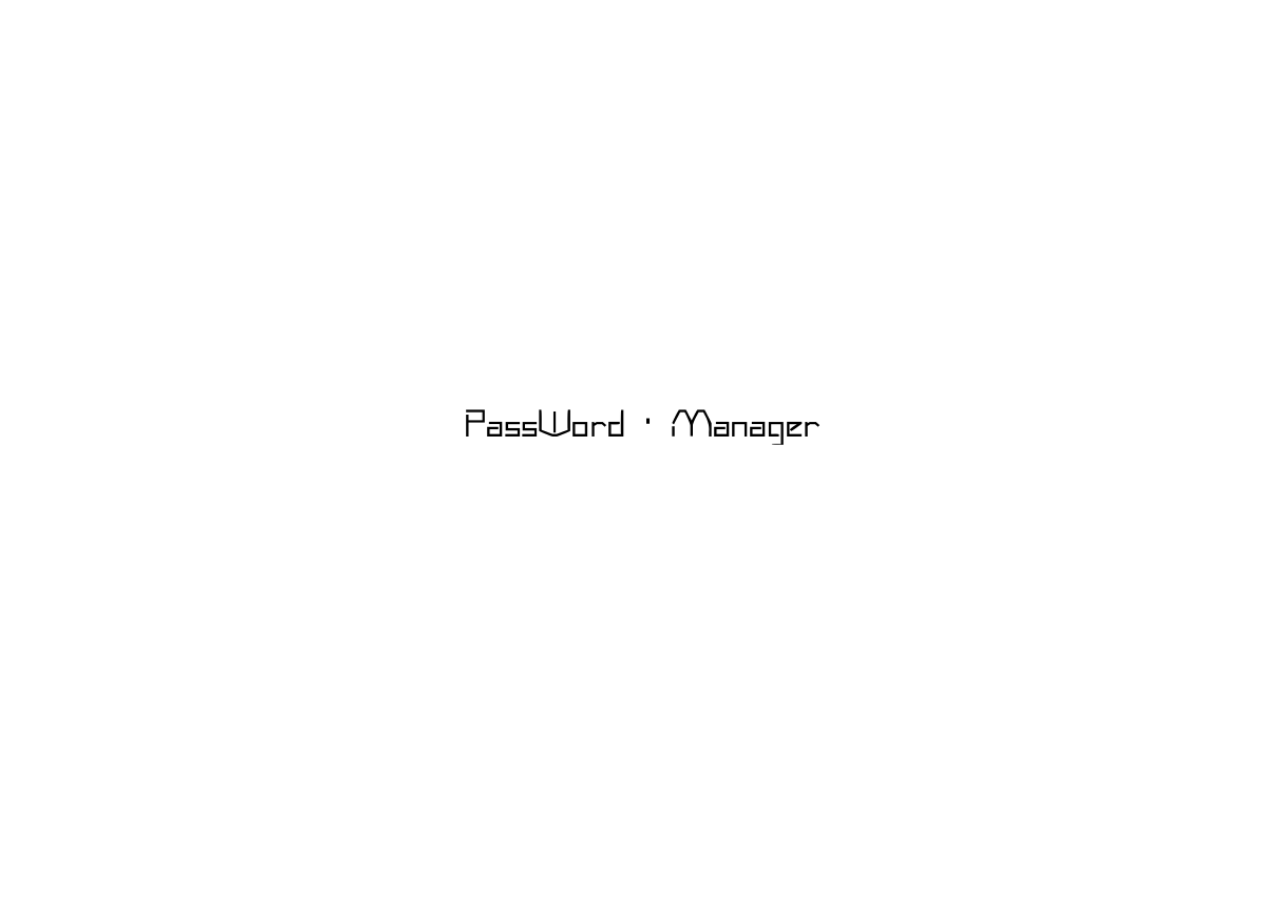
<file: PWmanager/index.html>
<!DOCTYPE html>
<html>
	<head>
		<meta charset="utf-8" />
		<meta name="viewport" content="width=device-width, initial-scale=1,maximum-scale=1, user-scalable=no">
		<title>PW</title>
		<link rel="stylesheet" href="bootstrap-3.3.5-dist/css/bootstrap.min.css" />
		<link rel="stylesheet" href="bootstrap-3.3.5-dist/css/animate.css" />
		<link rel="stylesheet" href="XMBF/Xframe.css" />
		<link rel="stylesheet" href="HPCF/HStyle.css" />
		<link rel="stylesheet" href="HPCF/HConfirm.css" />
		<link rel="stylesheet" href="css/font-awesome/css/font-awesome.min.css" />
		<link rel="stylesheet" href="css/style.css" />
		<link rel="stylesheet" href="nprogress/nprogress.css" />
		<script type="text/javascript" src="nprogress/nprogress.js" ></script>
	</head>
	<body>
		<div data-role="page" id="page-wait">
			<div data-role="content" class="VMcontent">
				<div class="VMinner">
					<div class="container">
						<div class="row">
							<div class="col-sm-4 col-sm-offset-4">
								<img src="img/middle-logo.png" class="animated faceLogo"/>
							</div>
						</div>
					</div>
				</div>
			</div>
		</div>
		<div data-role="page" id="page-firstLogin">
			<div data-role="header" class="withLogo">
				<h4><img src="img/middle-logo.png"/></h4>
			</div>
			<div data-role="content" class="VMcontent">
				<div class="VMinner">
					<div class="container">
						<div class="row">
							<div class="col-sm-4 col-sm-offset-4">
								<div class="title">
									<h3>Login first time</h3>
									<h4>Set your password</h4>
								</div>
								<form role="form">
									<div class="form-group">
										<label>Input password：</label>
										<input class="form-control" />
									</div>
									<div class="form-group">
										<label>Confirm password：</label>
										<input class="form-control" />
									</div>
									<div class="form-group">
										<label>Password question：</label>
										<select class="form-control">
											<option>-Select one-</option>
											<option>Your mother's name?</option>
											<option>Your dad's name?</option>
										</select>
									</div>
									<div class="form-group">
										<label>Answer of password question：</label>
										<input class="form-control" />
									</div>
								</form>
								<button class="Hbtn Hbtn-success" data-role="page-lead" data-target="page-login"><i class="fa fa-check-circle-o"></i>&nbsp;OK</button>
							</div>
						</div>
					</div>
				</div>
			</div>
		</div>
		<div data-role="page" id="page-login">
			<div data-role="header" class="withLogo">
				<h4><img src="img/middle-logo.png"/></h4>
			</div>
			<div data-role="content" class="VMcontent">
				<div class="VMinner">
					<div class="container">
						<div class="row">
							<div class="col-sm-4 col-sm-offset-4">
								<div class="title">
									<h3>Login</h3>
								</div>
								<form role="form">
									<div class="form-group">
										<label>Input your password：</label>
										<input class="form-control"/>
									</div>
								</form>
								<button class="Hbtn Hbtn-success"><i class="fa fa-check-circle-o"></i>&nbsp;Enter PW·M</button>
								<div class="forgetPasswordContent">
									<span id="forgetPassword" data-role="page-lead" data-target="page-recoverPassword">Forget password?</span>
								</div>
							</div>
						</div>
					</div>
				</div>
			</div>
		</div>
		<div data-role="page" id="page-recoverPassword">
			<div data-role="header" class="withLogo">
				<h4><img src="img/middle-logo.png"/></h4>
				<div class="btn-head-left" data-role="page-lead" data-target="page-login" data-direction="reverse">
					<span><i class="fa fa-angle-left"></i></span>
				</div>
			</div>
			<div data-role="content" class="VMcontent">
				<div class="VMinner">
					<div class="container">
						<div class="row">
							<div class="col-sm-4 col-sm-offset-4">
								<div class="title">
									<h3>Recover password</h3>
								</div>
								<form role="form">
									<div class="form-group">
										<label>Your password question is：</label>
										<input class="form-control" readonly="readonly" value="Your mother's name?"/>
									</div>
									<div class="form-group">
										<label>Your answer is：</label>
										<input class="form-control"></input>
									</div>
								</form>
								<button class="Hbtn Hbtn-success" data-role="page-lead" data-target="page-login" data-direction="reverse"><i class="fa fa-check-circle-o"></i>&nbsp;OK</button>&nbsp;&nbsp;&nbsp;&nbsp;
								<button class="Hbtn Hbtn-warning"><i class="fa fa-times-circle-o"></i>&nbsp;Reset</button>
							</div>
						</div>
					</div>
				</div>
			</div>
		</div>
		
		
		<script type="text/javascript" src="bootstrap-3.3.5-dist/js/jquery.min.js" ></script>
		<script type="text/javascript" src="bootstrap-3.3.5-dist/js/bootstrap.min.js" ></script>
		<script type="text/javascript" src="HPCF/HConfirm.js" ></script>
		<script type="text/javascript" src="XMBF/Xframe.js" ></script>
		<script type="text/javascript" src="vueJS/vue.js" ></script>
		
		<script>
			NProgress.configure({ showSpinner: false });
			NProgress.start()
			$(function(){
				NProgress.done()
				$(".faceLogo").show().addClass("fadeIn");
				setTimeout(function(){
					$Xframe.to("page-firstLogin")
				},1000)
			})
		</script>
	</body>
</html>
</file>
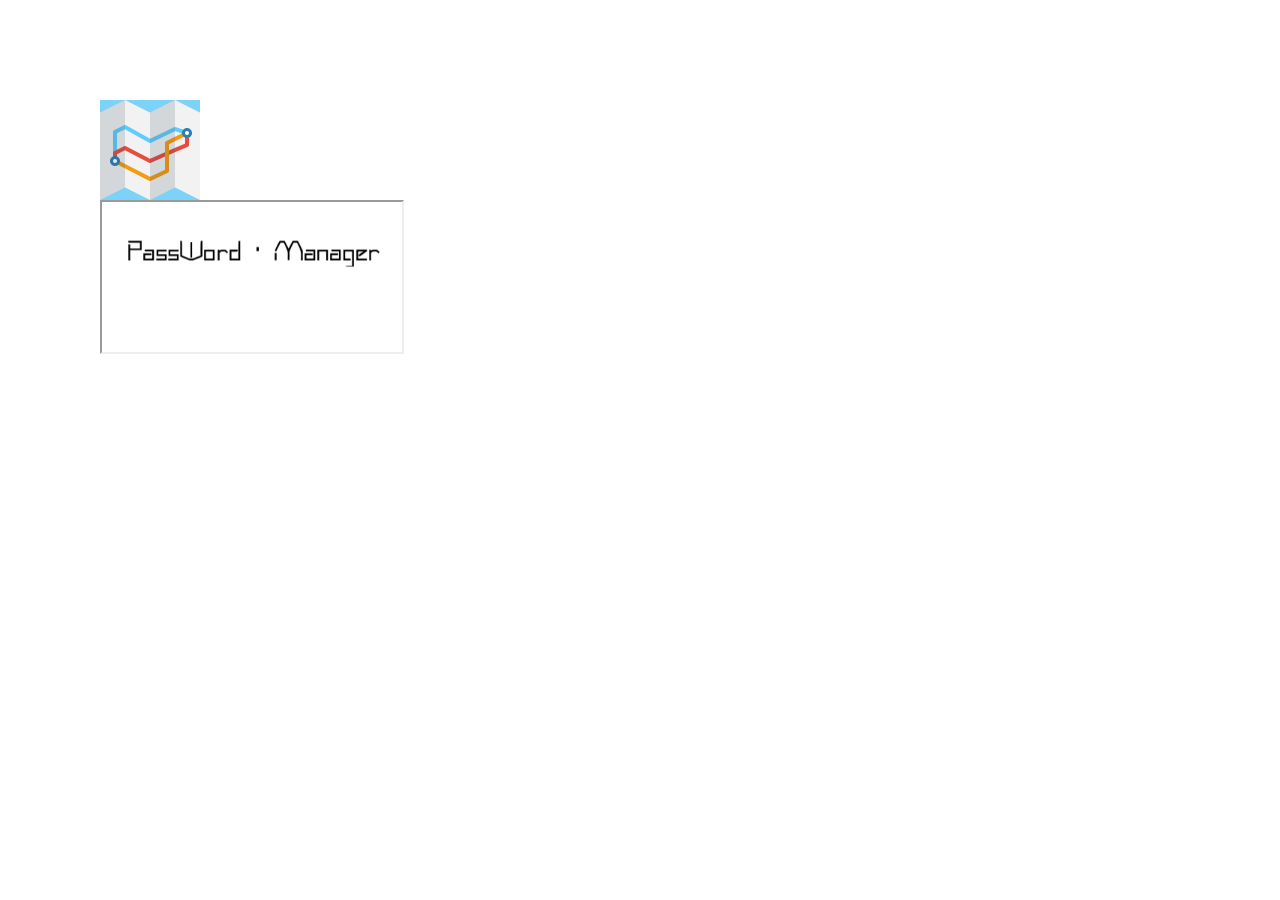
<file: PWmanager/test.html>
<!DOCTYPE html PUBLIC "-//W3C//DTD XHTML 1.0 Transitional//EN" "http://www.w3.org/TR/xhtml1/DTD/xhtml1-transitional.dtd"> 
<html xmlns="http://www.w3.org/1999/xhtml"> 
<head> 
<meta http-equiv="Content-Type" content="text/html; charset=utf-8" /> 
<title>拖动DIV</title> 
<style type="text/css"> 
.show{ 
background:#7cd2f8; 
width:100px; 
height:100px; 
text-align:center; 
position:fixed; 
z-index:1; 
left:100px; 
top:100px; 
cursor: pointer;
} 
.show img{
	width: 100%;
	-webkit-user-select: auto;
}

</style> 
<script type="text/javascript" src="bootstrap-3.3.5-dist/js/jquery.min.js" ></script>
<script type="text/javascript">
$(document).ready(function() { 
	$(".show").mousedown(function(e){
		var moveOffset = $(this).offset();
		var movex = e.pageX - moveOffset.left;
		var moveY = e.pageY - moveOffset.top;
		$(document).bind("mousemove",function(evt){ 
			$(".show").stop();
			var _x = evt.pageX - movex;
			var _y = evt.pageY - moveY;
			
			$(".show").animate({left:_x+"px",top:_y+"px"},10); 
		}); 
	
	}); 

	$(document).mouseup(function(){ 
		$(this).unbind("mousemove"); 
	}) 
}) 

// --></script> 
</head> 
<body> 
<div class="show"> 
	<img ondragstart="return false;" src="bootstrap-3.3.5-dist/Map.png" />
	<iframe src="index.html"></iframe>
</div> 
</body> 
</html>
</file>
<file: PWmanager/XMBF/Xframe.css>
/*@font-face {
	font-family:xhkt;
	src: url("xhkt.ttf") format("truetype");
}
*{
	box-sizing: border-box;
	word-break: break-word;
	font-family:"xhkt", "open sans", "Helvetica Neue", Helvetica, Arial, sans-serif;
}*/
.row{
	margin: 0;
}
[class*="col-"]{
	padding: 0;
}
body{
	background-color: rgb(255,255,255);
	overflow-x:hidden;
	overflow-y: scroll;
	-webkit-overflow-scrolling: touch;
}
[data-role='page']{
	width: 100%;
	display: none;
	position: absolute;
	top: 0;
	left: 0;
}
[data-role='page']:first-child{
	display: block;
}
[data-role='header'],[data-role='content'],[data-role='footer']{
	width: 100%;
}
[data-role='header']{
	height: 50px;
	position: fixed;
	top: 0;
	left: 0;
	background-color: rgb(255,255,255);
	/*border-bottom: 1px solid #cccccc;
	border-left: 1px solid #cccccc;
	border-right: 1px solid #cccccc;*/
	box-shadow: 0px 1px 5px rgba(0,0,0,0.3);
	z-index: 1000;
	text-align:center;
}
[data-role='header'] [data-role='mode-head']{
	display: none;
}
[data-role='header'] [data-role='mode-head']:first-of-type{
	display:block;
}

[data-role='header'].head-search-bar{
	background-color: rgb(255,255,255);
	box-shadow: none;
	border: none;
}
[data-role='footer']{
	height: 50px;
	position: fixed;
	bottom: 0;
	left: 0;
	background-color: rgb(255,255,255);
	/*border-top: 1px solid #cccccc;
	border-left: 1px solid #cccccc;
	border-right: 1px solid #cccccc;*/
	box-shadow: 0px -1px 5px rgba(0,0,0,0.3);
	z-index: 1000;
}
[data-role="content"]{
	background-color: rgb(255,255,255);
	overflow-x: hidden;
	overflow-y: auto;
	/*border-left: 1px solid #999999;
	border-right: 1px solid #999999;*/
	padding: 0px;
}
/*垂直居中*/
.VMcontent{
	display: table;
}
.VMinner{
	display: table-cell;
	vertical-align: middle;
	text-align: center;
}
[data-role='content'].withHeader:before{
	content: "";
	height: 50px;
	display: block;
	clear: both;
}
[data-role='content'].withFooter:after{
	content: "";
	height: 50px;
	display: block;
	clear: both;
}
[data-role='slideBar']{
	width: 50%;
	max-width: 300px;
	position: fixed;
	top: 0;
	display:none;
	padding: 5px;
}


.btn-baisc{
	color: #0099ff;
	background-color: rgba(0,0,0,0);
	border-color: #0099ff;
}
.btn-baisc:active{
	color: #FFFFFF;
	background-color: #0099ff;
  	border-color: #0088ff;
}
.btn-baisc:hover{
	color: #FFFFFF;
	background-color: #0099ff;
  	border-color: #0088ff;
}
.btn-unable{
	pointer-events: none;
	color: #FFFFFF;
	background-color: #CCCCCC;
  	border-color: #CCCCCC;
}

/*顶部固定栏*/
[data-role='header'] h4,.head-search{
	margin: 0;
	position:absolute;
	margin:auto;
	left:50px;
	margin-top: 17px;
	margin-left: 5px;
	margin-right: 5px;
	word-break:keep-all;           
	white-space:nowrap;          
	overflow:hidden;               
	text-overflow:ellipsis;
	text-align: center;
}
.head-search{
	border-bottom: 1px solid #999999;
}
.head-search input{
	border: none;
	margin-top: -3px;
	background-color: rgba(0,0,0,0);
	outline:none;
	
}
.header-search span{
	width: 20px;
}
.btn-head-right{
	width: 50px;
	height: 50px;
	float: right;
	margin: 0;
	border-radius: 0;
	font-size: 1.3em;
	/*padding-top: 15px;*/
	line-height: 50px;
	position: absolute;
	top: 0;
	right: 0;
}
.btn-head-left{
	width: 50px;
	height: 50px;
	float: left;
	border-radius: 0;
	font-size: 1.3em;
	/*padding-top: 15px;*/
	line-height: 50px;
	position: absolute;
	top: 0;
	left: 0;
}
.btn-head-left label,.btn-head-right label{
	font-size: 10px;font-weight: 100;margin-top: -5px;display: block;line-height: 10px;
}
/*底部页面内导航栏*/
[data-role="nav"]{
	margin: 0;
	padding: 0;
	width: 100%;
	height: 50px;
}
[data-role="nav"]:after{
	content: "";
	display: block;
	height: 0;
	clear: both;
}
[data-role="nav"] li{
	list-style: none;
	font-size: 1.3em;
	float: left;
	margin: 0;
	text-align: center;
	height: 100%;
	height: 50px;
}
[data-role="nav"] li span{
	display: block;
	height: 35px;
	line-height: 35px;
	overflow: hidden;
}
[data-role="nav"] li span img{
	width: 15px;
	line-height: 35px;
}
[data-role="nav"] li.active span img.normal{
	display: none;
}
[data-role="nav"] li.active span img.checked{
	display: inline;
}
[data-role="nav"] li span img.normal{
	display: inline;
}
[data-role="nav"] li span img.checked{
	display: none;
}
[data-role="nav"] li label{
	display: block;
	margin: auto;
	margin-top: -2px;
	text-align: center;
	line-height: 10px;
	font-size: 0.6em;
	font-weight: 100;
}
[data-role="nav"] li.active{
	color: #0099ff;
	opacity: 0.7;
}
[data-role="page-mode"]{
	display: none;
}
[data-role="page-mode"].active{
	display: block;
}
.clearfix:after{
	content: "";
	display: block;
	clear: both;
	height: 0;
}
/*图片轮播*/
.carousel-indicators{
	margin-bottom: 0;
}
.carousel-indicators li{
	width: 5px;
	height: 5px;
}
.carousel-indicators li.active{
	width: 5px;
	height: 5px;
	margin-bottom: 1px;
}
.carousel-caption{
	padding-bottom: 0;
}
.item img{
	margin: auto;
}

/****************模糊滤镜*******************/
.blur {	
    filter: url(blur.svg#blur); /* FireFox, Chrome, Opera */
    
    -webkit-filter: blur(10px); /* Chrome, Opera */
       -moz-filter: blur(10px);
        -ms-filter: blur(10px);    
            filter: blur(10px);
    
    filter: progid:DXImageTransform.Microsoft.Blur(PixelRadius=10, MakeShadow=false); /* IE6~IE9 */
}

/****************animate*******************/
.slideChange{
  -webkit-animation-duration: 0.3s;
  animation-duration: 0.3s;
  -webkit-animation-fill-mode: both;
  animation-fill-mode: both;
}
.leftSlideIn{
	-webkit-animation-name: lsi;
  	animation-name: lsi;
  	left: 0;
}
@-webkit-keyframes lsi{
	from{
		-webkit-transform: translate3d(-100%, 0, 0);
    	transform: translate3d(-100%, 0, 0);
	}
	to{
		-webkit-transform: translate3d(0%, 0, 0);
    	transform: translate3d(0%, 0, 0);
	}
}
@keyframes  lsi{
	from{
		-webkit-transform: translate3d(-100%, 0, 0);
    	transform: translate3d(-100%, 0, 0);
	}
	to{
		-webkit-transform: translate3d(0%, 0, 0);
    	transform: translate3d(0%, 0, 0);
	}
}
.leftSlideOut{
	-webkit-animation-name: lso;
  	animation-name: lso;
}
@-webkit-keyframes lso{
	from{
		-webkit-transform: translate3d(0%, 0, 0);
    	transform: translate3d(0%, 0, 0);
	}
	to{
		-webkit-transform: translate3d(-100%, 0, 0);
    	transform: translate3d(-100%, 0, 0);
	}
}
@keyframes  lso{
	from{
		-webkit-transform: translate3d(0%, 0, 0);
    	transform: translate3d(0%, 0, 0);
	}
	to{
		-webkit-transform: translate3d(-100%, 0, 0);
    	transform: translate3d(-100%, 0, 0);
	}
}
.rightSlideIn{
	-webkit-animation-name: rsi;
  	animation-name: rsi;
  	right: 0;
}
@-webkit-keyframes rsi{
	from{
		-webkit-transform: translate3d(100%, 0, 0);
    	transform: translate3d(100%, 0, 0);
	}
	to{
		-webkit-transform: translate3d(0%, 0, 0);
    	transform: translate3d(0%, 0, 0);
	}
}
@keyframes  rsi{
	from{
		-webkit-transform: translate3d(100%, 0, 0);
    	transform: translate3d(100%, 0, 0);
	}
	to{
		-webkit-transform: translate3d(0%, 0, 0);
    	transform: translate3d(0%, 0, 0);
	}
}
.rightSlideOut{
	-webkit-animation-name: rso;
  	animation-name: rso;
}
@-webkit-keyframes rso{
	from{
		-webkit-transform: translate3d(0%, 0, 0);
    	transform: translate3d(0%, 0, 0);
	}
	to{
		-webkit-transform: translate3d(100%, 0, 0);
    	transform: translate3d(100%, 0, 0);
	}
}
@keyframes  rso{
	from{
		-webkit-transform: translate3d(0%, 0, 0);
    	transform: translate3d(0%, 0, 0);
	}
	to{
		-webkit-transform: translate3d(100%, 0, 0);
    	transform: translate3d(100%, 0, 0);
	}
}
.pageChange{
  -webkit-animation-duration: .3s;
  animation-duration: .3s;
  -webkit-animation-fill-mode: both;
  animation-fill-mode: both;
}
.pageIn{
	-webkit-animation-name: pi;
  	animation-name: pi;
}
@-webkit-keyframes pi{
	from{
		-webkit-transform: translate3d(100%, 0, 0);
    	transform: translate3d(100%, 0, 0);
	}
	to{
		 -webkit-transform: none;
    	transform: none;
	}
}
@keyframes  pi{
	from{
		-webkit-transform: translate3d(100%, 0, 0);
    	transform: translate3d(100%, 0, 0);
	}
	to{
		-webkit-transform: none;
    	transform: none;
	}
}
.pageOut{
	-webkit-animation-name: po;
  	animation-name: po;
}
@-webkit-keyframes po{
	from{
		-webkit-transform: translate3d(-15%, 0, 0);
    	transform: translate3d(-15%, 0, 0);
	}
	to{
		-webkit-transform: none;
    	transform: none;
	}
}
@keyframes  po{
	from{
		 -webkit-transform: translate3d(-15%, 0, 0);
    	transform: translate3d(-15%, 0, 0);
	}
	to{
		-webkit-transform: none;
    	transform: none;
	}
}
.pageChange-half{
  -webkit-animation-duration: 0.6s;
  animation-duration: 0.6s;
  -webkit-animation-fill-mode: both;
  animation-fill-mode: both;
}
.pageIn-half{
	-webkit-animation-name: pih;
  	animation-name: pih;
}
@-webkit-keyframes pih{
	from{
		-webkit-transform: none;
    	transform: none;
	}
	to{
		-webkit-transform: translate3d(-15%, 0, 0);
   		transform: translate3d(-15%, 0, 0);
	}
}
@keyframes  pih{
	from{
		-webkit-transform: none;
    	transform: none;
	}
	to{
		 -webkit-transform: translate3d(-15%, 0, 0);
   		 transform: translate3d(-15%, 0, 0);
	}
}
.pageOut-half{
	-webkit-animation-name: poh;
  	animation-name: poh;
}
@-webkit-keyframes poh{
	from{
		-webkit-transform: none;
    	transform: none;
	}
	to{
		-webkit-transform: translate3d(100%, 0, 0);
		transform: translate3d(115%, 0, 0);
	}
}
@keyframes  poh{
	from{
		-webkit-transform: none;
    	transform: none;
	}
	to{
		-webkit-transform: translate3d(100%, 0, 0);
   		transform: translate3d(115%, 0, 0);
	}
}

.animated {
  -webkit-animation-duration: 0.5s;
  animation-duration: 0.5s;
  -webkit-animation-fill-mode: both;
  animation-fill-mode: both;
}

.fadeIn {
  -webkit-animation-name: fadeIn;
  animation-name: fadeIn;
}

@-webkit-keyframes fadeIn {
  from {
    opacity: 0;
  }
  to {
    opacity: 1;
  }
}

@keyframes fadeIn {
  from {
    opacity: 0;
  }
  to {
    opacity: 1;
  }
}

.fadeOut {
  -webkit-animation-name: fadeOut;
  animation-name: fadeOut;
}

@-webkit-keyframes fadeOut {
  from {
    opacity: 1;
  }
  to {
    opacity: 0;
  }
}

@keyframes fadeOut {
  from {
    opacity: 1;
  }
  to {
    opacity: 0;
  }
}

.rotateAnimate{
	-webkit-animation-duration: 0.5s;
	animation-duration: 0.5s;
	-webkit-animation-fill-mode: both;
	animation-fill-mode: both;
	-webkit-animation-iteration-count: infinite;
	animation-iteration-count: infinite;
	-webkit-animation-name: rotate;
	animation-name: rotate;
	-webkit-animation-timing-function: linear;
	animation-timing-function:linear;
}

@-webkit-keyframes rotate {
  from {
    -webkit-transform-origin: center;
    transform-origin: center;
    -webkit-transform: rotate3d(0, 0, 1, -180deg);
    transform: rotate3d(0, 0, 1, -180deg);
  }

  to {
    -webkit-transform-origin: center;
    transform-origin: center;
    -webkit-transform: rotate3d(0, 0, 1, 180deg);
    transform: rotate3d(0, 0, 1, 180deg);
  }
}

@keyframes rotate {
  from {
    -webkit-transform-origin: center;
    transform-origin: center;
    -webkit-transform: rotate3d(0, 0, 1, -180deg);
    transform: rotate3d(0, 0, 1, -180deg);
    opacity: 1;
  }

  to {
    -webkit-transform-origin: center;
    transform-origin: center;
    -webkit-transform: rotate3d(0, 0, 1, 180deg);;
    transform: rotate3d(0, 0, 1, 180deg);;
    opacity: 1;
  }
}

#loading{
	background-color: rgba(0,0,0,0.1);
	font-size: 2em;
	text-align: center;
	z-index: 10000;
	color: #8C8C8C;
	position: fixed;
	/*margin-top: 100px;*/
	display: table;
}
#loading div{
	display: table-cell;
	vertical-align: middle;
	text-align: center;
}
#loading div div{
	position: absolute;
	height: 30px;
	width: 30px;
	border-style: solid;
	border-width: 2px;
	border-radius: 20px;
	border-top-color: rgba(0,0,0,0.2);
	border-right-color: rgba(0,0,0,0.4);
	border-bottom-color: rgba(0,0,0,0.6);
	border-left-color: rgba(0,0,0,0.8);
}
</file>
<file: PWmanager/HPCF/HStyle.css>
*{
	outline: none;
	box-sizing: border-box;
}

/***button***/
.Hbtn{
	background-color: rgba(0,0,0,0);
	border: 1px solid #0099FF;
	border-radius: 5px;
	color: #0099FF;
	padding: 8px 15px;
	cursor: pointer;
	display: inline;
	font-size: 14px;
    line-height: initial
}
.Hbtn-block{
	display: block;
	margin: auto;
	padding: 8px 25px;
}
.Hbtn:hover{
	background-color: #0099FF;
	color: white;
	border-color: #0099FF;
}
.Hbtn-default{
	border: 1px solid #CCCCCC;
	color: #CCCCCC;
}
.Hbtn-default:hover{
	background-color: #CCCCCC;
	border-color: #CCCCCC;
}
.Hbtn-success{
	border: 1px solid #33CCCC;
	color: #33CCCC;
}
.Hbtn-success:hover{
	background-color: #33CCCC;
	border-color: #33CCCC;
}
.Hbtn-danger{
	border: 1px solid #CC3333;
	color: #CC3333;
}
.Hbtn-danger:hover{
	background-color: #CC3333;
	border-color: #CC3333;
}
.Hbtn-warning{
	border: 1px solid #FF9933;
	color: #FF9933;
}
.Hbtn-warning:hover{
	background-color: #FF9933;
	border-color: #FF9933;
}
/***input***/
.Hinput{
	height: 33px;
	line-height: 33px;
	padding:2px 5px;
	border: 1px #0099FF solid;
	color: #0099FF;
	border-radius: 3px;
	cursor: pointer;
}
.Hinput-succecss{
	border-color: #33CCCC;
	color: #33CCCC;
}
.Hinput-danger{
	border-color: #CC3333;
	color: #CC3333;
}
.Hinput-warning{
	border-color: #FF9933;
	color: #FF9933;
}
/***select***/
.Hselect{
	border: 1px solid #0099FF;
	border-radius: 3px;
	color: #0099FF;
	height: 33px;
	line-height: 33px;
	padding: 5px 15px;
	cursor: pointer;
}
/***radio***/
.Hradio{
	position: relative;
	cursor: pointer;
	color: #0099ff;
	font-size: 0.8em;
	user-select:none;
	-webkit-user-select:none;
}
.Hradio:before{
	content: "";
	height: 10px;
	width: 10px;
	border-radius: 10px;
	border: 2px solid #0099FF;
	display: block;
	position: absolute;
	left: 4px;
	top: -3px;
}
/***checkbox***/
.Hcheckbox{
	position: relative;
	cursor: pointer;
	color: #0099ff;
	font-size: 0.8em;
	user-select:none;
	-webkit-user-select:none;
}
.Hcheckbox:before{
	content: "";
	height: 10px;
	width: 10px;
	border-radius: 4px;
	border: 2px solid #0099FF;
	display: block;
	position: absolute;
	left: 3px;
	top: -3px;
}
/***Hgroup-inline***/
.Hgroup-inline{
	height: 34px;
	line-height: 34px;
	display: table;
	width: 100%;
}
.Hgroup-inline:after{
	content:"";
	clear: both;
	display: block;
}
.Hgroup-inline *{
	display: table-cell;
	vertical-align: middle;
}
.Hgroup-inline span[class*='Hgroup-btn-']{
	position: relative;
    font-size: 0;
    white-space: nowrap;
    width: 1%;
}
.Hgroup-btn-front button{
	border-top-right-radius:0 ;
	border-bottom-right-radius:0 ;
	height: 33px;
}
.Hgroup-btn-last button{
	border-radius: 0;
	border-right: none;
	height: 33px;
}
.Hgroup-btn-last:last-of-type button{
	border-radius: 5px;
	border-top-left-radius:0 ;
	border-bottom-left-radius:0 ;
	border-right: 1px solid;
}
.Hgroup-inline input{
	position: relative;
    z-index: 2;
    float: left;
    width: 100%;
    margin-bottom: 0;
    margin-top: 1px;
    border-radius: 0;
    border-left-width: 0px;
    border-right-width: 0px;
}
.Hgroup-inline input:last-child{
	border-top-left-radius:0 ;
	border-bottom-left-radius:0 ;
	border-top-right-radius:3px ;
	border-bottom-right-radius:3px ;
	border-right-width: 1px;
	border-left: none;
}
.Hgroup-inline input:first-child{
	border-top-right-radius:0 ;
	border-bottom-right-radius:0 ;
	border-top-left-radius:3px ;
	border-bottom-left-radius:3px ;
	border-left-width: 1px;
	border-right:none;
}
/***tab***/
.Htab{
	margin: 0;
	padding: 0;
	width: 100%;
	position: relative;
}
.Htab-nav{
	margin: 0;
	padding: 0;
	border-bottom: 1px solid #CCCCCC;
}
.Htab-nav:after{
	content: "";
	display: block;
	height: 0;
	clear: both;
}
.Htab-nav li{
	display: block;
	height: 30px;
	line-height: 20px;
	padding: 4px 10px;
	width: 100px;
	float: left;
	vertical-align: middle;
	text-align: center;
	border-top-left-radius: 3px;
	border-top-right-radius: 3px;
	cursor: pointer;
	color: #bbbbbb;
	word-break:keep-all;          
	white-space:nowrap;         
	overflow:hidden;               
	text-overflow:ellipsis;  
}
.Htab-nav li.active{
	border: 1px solid #CCCCCC;
	background-color: white;
	color: #666666;
	border-bottom: none;
}
.Htab-nav li:hover{
	background-color: #EEEEEE;
	border-color: #EEEEEE;
	color: #999999;
}
.Htab-page{
	display: none;
}
.Htab-page.active{
	display: block;
}
.Htab-drap{
	position: absolute;
	top: 0;
	right: 0;
}
.Htab-drap-btncontent{
	text-align: right;
}
.Htab-drap-btncontent button{
	height: 30px;
	border-radius: 0;
	border-bottom: none;
}
.Htab-drap-nav{
	margin: 0;
	padding: 0;
	border: 1px solid #CCCCCC;
	padding: 5px;
}
.Htab-drap-nav li{
	display: block;
	height: 30px;
	line-height: 20px;
	padding: 4px 10px;
	width: 100px;
	vertical-align: middle;
	text-align: center;
	cursor: pointer;
	color: #bbbbbb;
	border-bottom: 1px solid #bbbbbb;
	word-break:keep-all;          
	white-space:nowrap;         
	overflow:hidden;               
	text-overflow:ellipsis;  
}
/***common***/
.unable{
	pointer-events: none;
	background-color: #CCCCCC;
	border-color: #CCCCCC;
	color:white;
}
hr{
	color: #CCCCCC;
	border: none;
	border-top: 1px solid #0099FF;
}
.Hlabel{
	font-size: 0.8em;
	color: #666666;
}
H4{
	margin: 0;
	color: #666666;
}
</file>
<file: PWmanager/HPCF/HConfirm.css>
/***HConfirm***/
.confirmContent{
	display: table;
	height: 500px;
	width: 100%;
	background-color: rgba(0,0,0,0.3);
	z-index:40000;
	position:fixed;
	top:0px;
	left:0px;
	opacity:0;
}
.confirmContentInner{
	display: table-cell;
	vertical-align: middle;
}
.confirm{
	background-color: white;
	padding: 20px 20px;
	width: 50%;
	min-width: 300px;
	max-width:450px;
	margin: auto;
	border-radius: 5px;
}
.confirm h4{
	margin: 0px 0px 10px 0;
}
.confirm hr{
	border:none;
	border-bottom:1px solid #CCCCCC;
}
.confirm p{
	margin: 20px 0px;
	word-break: break-all;
	text-indent: 2em;
}
.confirmButtonContent{
	text-align: right;
	width: 100%;
}
.confirmButtonContent button{
	margin-left:10px;
}
</file>
<file: PWmanager/css/style.css>
*{
	font-family: "微软雅黑";
	
}
.title *{
	text-align: left;
	font-weight: lighter;
}
.title{
	margin-bottom: 30px;
}
form[role="form"] *{
	text-align: left;
	font-weight: lighter;
}
form[role="form"] select{
	display: block;
	width: 100%;
}
.forgetPasswordContent{
	margin-top: 10px;
	text-align: center;
}
#forgetPassword{
	font-weight: lighter;
	color: #0099FF;
	font-size: 0.8em;
	cursor: pointer;
}
.faceLogo{
	width: 100%;
	margin-bottom: 50px;
	display: none;
}
.withLogo h4 img{
	height: 30px;
	
}
.withLogo h4{
	margin-top: 11px;
}
</file>
<file: PWmanager/nprogress/nprogress.css>
/* Make clicks pass-through */
#nprogress {
  pointer-events: none;
}

#nprogress .bar {
  background: #29d;

  position: fixed;
  z-index: 1031;
  top: 0;
  left: 0;

  width: 100%;
  height: 2px;
}

/* Fancy blur effect */
#nprogress .peg {
  display: block;
  position: absolute;
  right: 0px;
  width: 100px;
  height: 100%;
  box-shadow: 0 0 10px #29d, 0 0 5px #29d;
  opacity: 1.0;

  -webkit-transform: rotate(3deg) translate(0px, -4px);
      -ms-transform: rotate(3deg) translate(0px, -4px);
          transform: rotate(3deg) translate(0px, -4px);
}

/* Remove these to get rid of the spinner */
#nprogress .spinner {
  display: block;
  position: fixed;
  z-index: 1031;
  top: 15px;
  right: 15px;
}

#nprogress .spinner-icon {
  width: 18px;
  height: 18px;
  box-sizing: border-box;

  border: solid 2px transparent;
  border-top-color: #29d;
  border-left-color: #29d;
  border-radius: 50%;

  -webkit-animation: nprogress-spinner 400ms linear infinite;
          animation: nprogress-spinner 400ms linear infinite;
}

.nprogress-custom-parent {
  overflow: hidden;
  position: relative;
}

.nprogress-custom-parent #nprogress .spinner,
.nprogress-custom-parent #nprogress .bar {
  position: absolute;
}

@-webkit-keyframes nprogress-spinner {
  0%   { -webkit-transform: rotate(0deg); }
  100% { -webkit-transform: rotate(360deg); }
}
@keyframes nprogress-spinner {
  0%   { transform: rotate(0deg); }
  100% { transform: rotate(360deg); }
}
</file>
